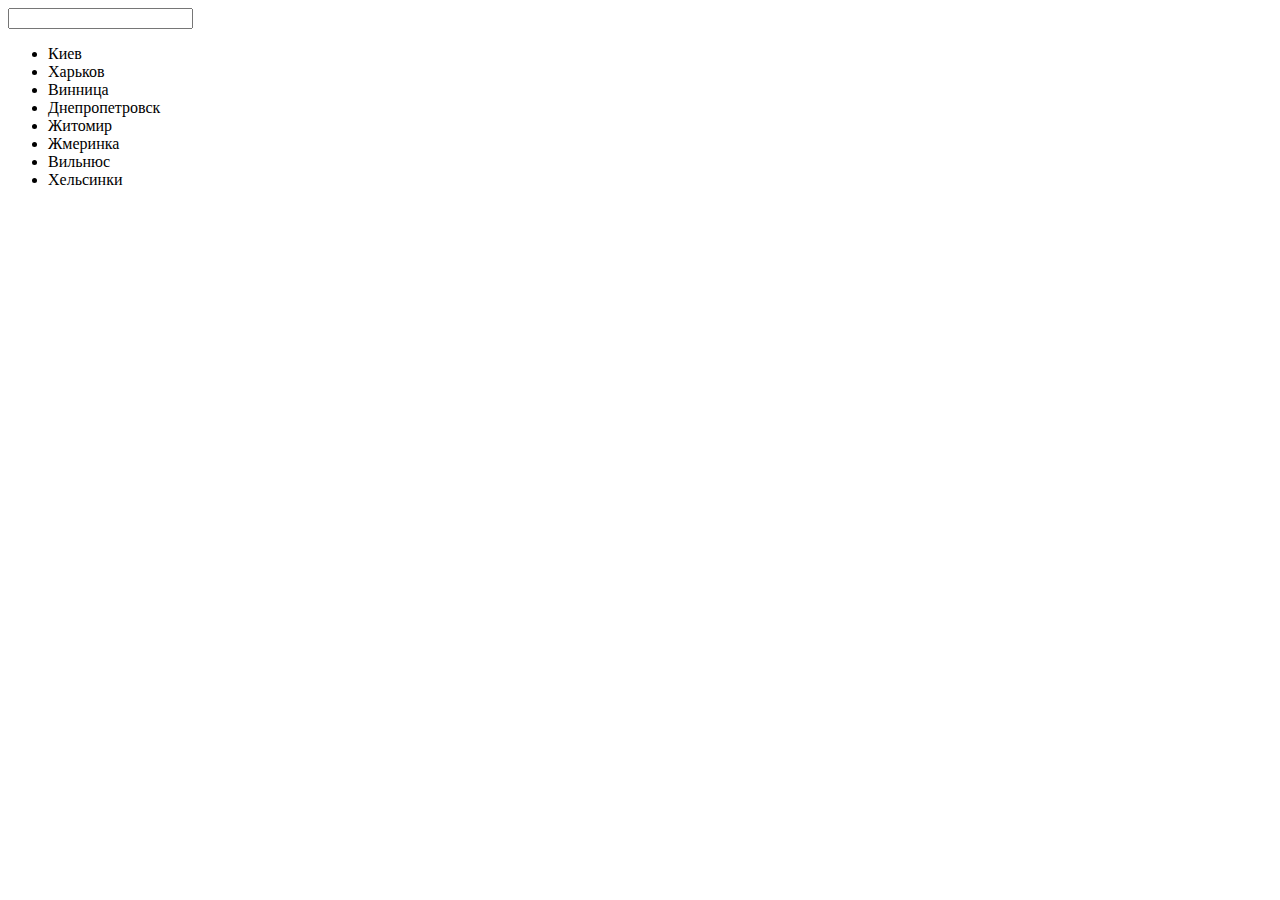
<file: filterJs/index.html>
<!doctype html>
<html lang="`">
<head>
    <meta charset="UTF-8">
    <meta name="viewport"
          content="width=device-width, user-scalable=no, initial-scale=1.0, maximum-scale=1.0, minimum-scale=1.0">
    <meta http-equiv="X-UA-Compatible" content="ie=edge">
    <title>Document</title>
</head>
<body>
<input type="text" id="filter-input">
<ul id="filter-list">
    <li>Киев</li>
    <li>Харьков</li>
    <li>Винница</li>
    <li>Днепропетровск</li>
    <li>Житомир</li>
    <li>Жмеринка</li>
    <li>Вильнюс</li>
    <li>Хельсинки</li>
</ul>
<script src="main.js"></script>
</body>
</html>
</file>
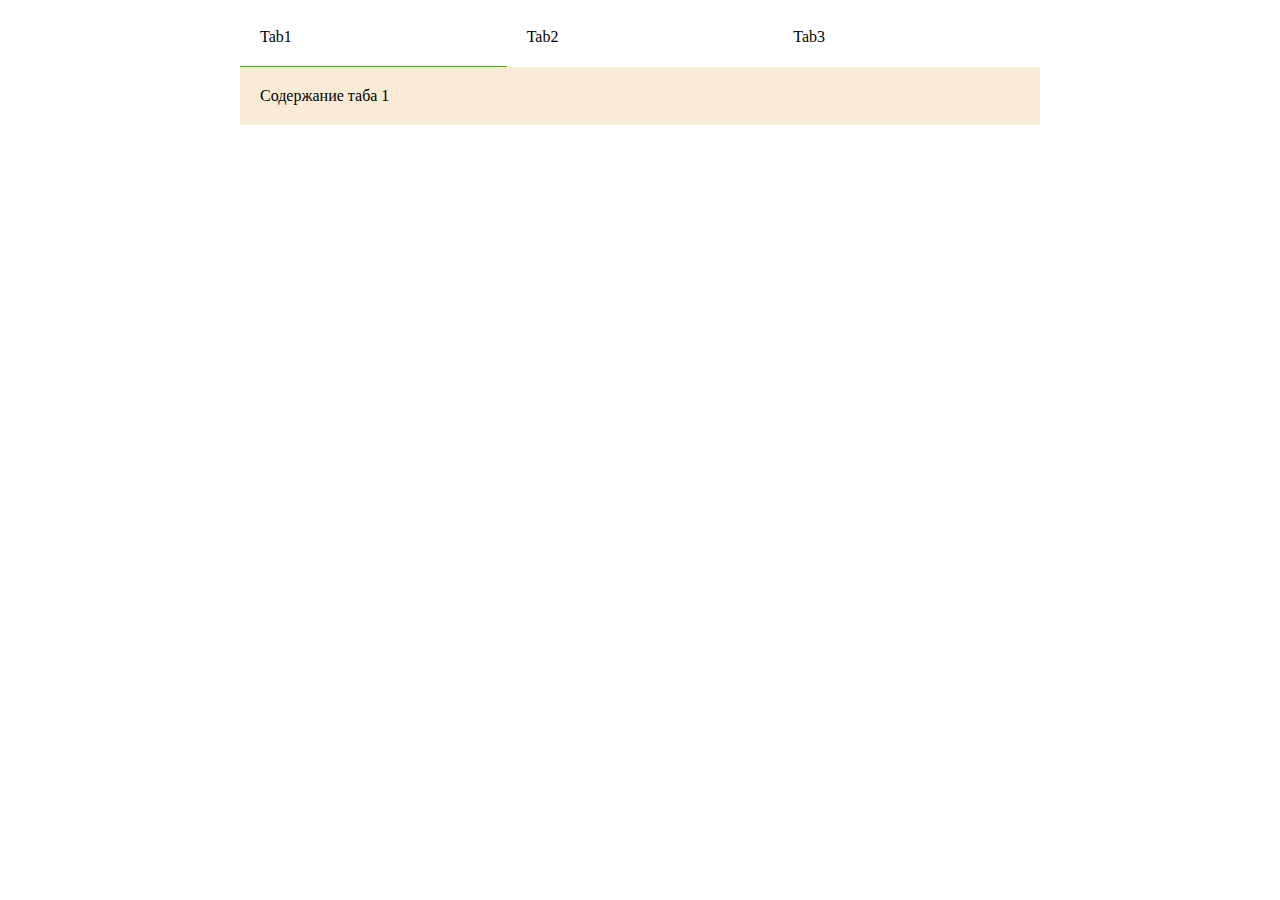
<file: tabs/index.html>
<!DOCTYPE html>
<html lang="en">
<head>
    <meta charset="UTF-8">
    <title>Tabs</title>
    <link rel="stylesheet" href="style.css">
</head>
<body>
<div class="wrapper">
    <div class="tabs">
        <div class="tabs_nav tabs-nav">
            <div class="tabs-nav_item is-active" data-tab-name="tab-1">Tab1</div>
            <div class="tabs-nav_item" data-tab-name="tab-2">Tab2</div>
            <div class="tabs-nav_item" data-tab-name="tab-3">Tab3</div>
        </div>
        <div class="tabs_content">
            <div class="tab tab-1 is-active">
                Содержание таба 1
            </div>
            <div class="tab tab-2">
                Содержание таба 2
            </div>
            <div class="tab tab-3">
                Содержание таба 3
            </div>
        </div>
    </div>
</div>
<script src="main.js"></script>
</body>
</html>
</file>
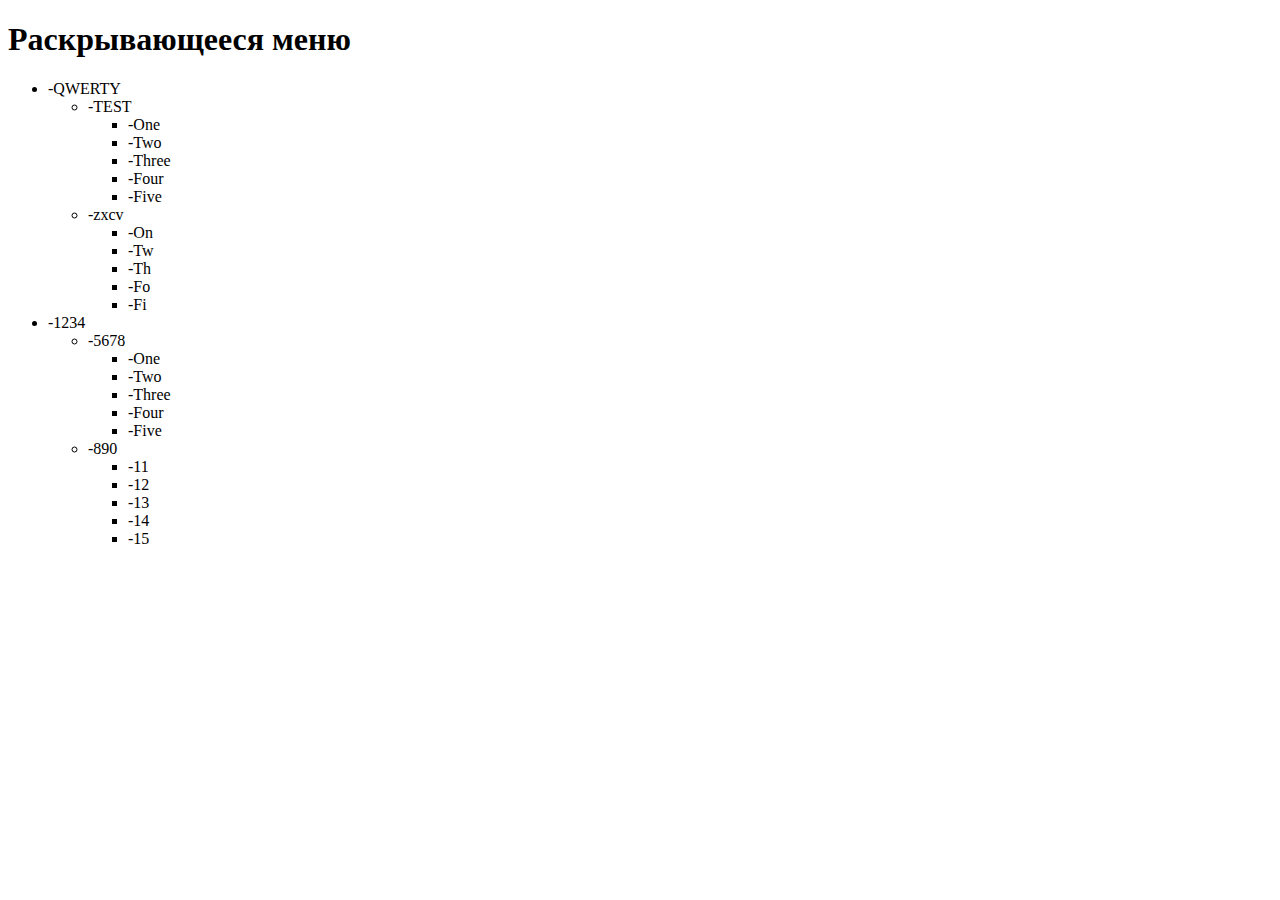
<file: tree/index.html>
<!doctype html>
<html lang="en">
<head>
    <meta charset="UTF-8">
    <meta name="viewport"
          content="width=device-width, user-scalable=no, initial-scale=1.0, maximum-scale=1.0, minimum-scale=1.0">
    <meta http-equiv="X-UA-Compatible" content="ie=edge">
    <title>Tree</title>
    <link rel="stylesheet" type="text/css" href="style.css" />
</head>
<body>
    <div class="container">
        <div class="left">
            <h1 class="text-center">Раскрывающееся меню</h1>
            <ul class="tree" id="tree">
                <li>QWERTY
                    <ul>
                        <li>TEST
                            <ul>
                                <li>One</li>
                                <li>Two</li>
                                <li>Three</li>
                                <li>Four</li>
                                <li>Five</li>
                            </ul>
                        </li>
                        <li>zxcv
                            <ul>
                                <li>On</li>
                                <li>Tw</li>
                                <li>Th</li>
                                <li>Fo</li>
                                <li>Fi</li>
                            </ul>
                        </li>
                    </ul>

                </li>
                <li>1234
                    <ul>
                        <li>5678
                            <ul>
                                <li>One</li>
                                <li>Two</li>
                                <li>Three</li>
                                <li>Four</li>
                                <li>Five</li>
                            </ul>
                        </li>
                        <li>890
                            <ul>
                                <li>11</li>
                                <li>12</li>
                                <li>13</li>
                                <li>14</li>
                                <li>15</li>
                            </ul>
                        </li>
                    </ul>
                </li>
            </ul>
        </div>
    </div>

<script src="main.js"></script>
</body>
</html>
</file>
<file: tabs/style.css>
.wrapper {
    margin: 0 auto;
    width: 800px;
}
.tabs-nav {
    display: flex;
    justify-content: space-between;
}
.tabs-nav_item {
    border-bottom: 1px solid transparent;
    padding: 20px;
    cursor: pointer;
    flex: 1;
}

.tabs-nav_item.is-active {
    border-color: #40b606;
}

.tab {
    display: none;
    padding: 20px;
    background: antiquewhite;
}
.tab.is-active {
    display: block;
}
</file>
<file: tree/style.css>
.hide::before {
    content: "+";
}
.show::before {
    content: "-";
}
</file>
